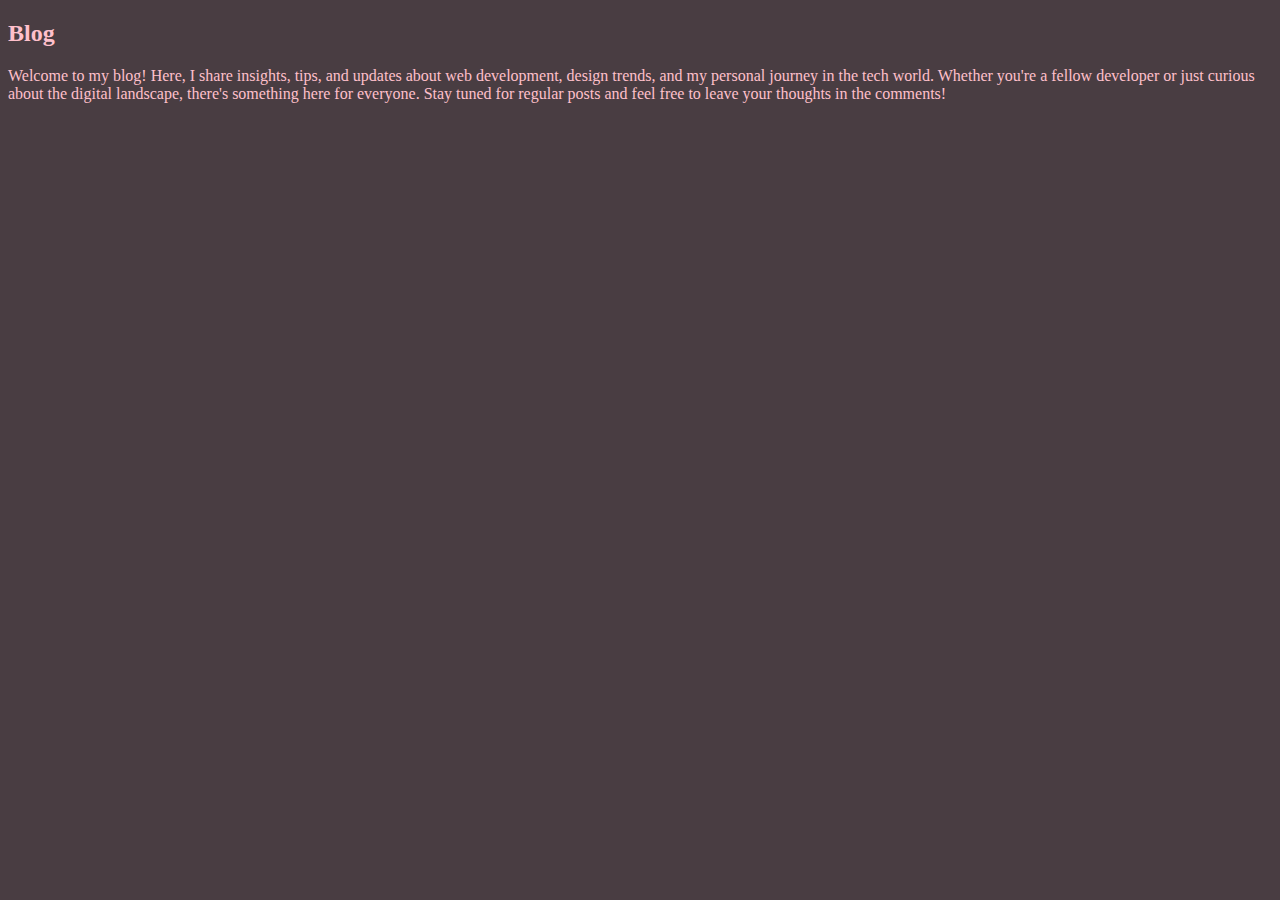
<file: bolg.html>
<!DOCTYPE html>
<html lang="en">

<head>
    <meta charset="UTF-8">
    <meta name="viewport" content="width=device-width, initial-scale=1.0">
    <title>Document</title>
    <link rel="stylesheet" href="style.css">

</head>

<body>

    <section id="Blog">

        <h2>Blog</h2>
        <div class="pic">
           

        </div>
        <div class="blogs">
            <p>Welcome to my blog! Here, I share insights, tips, and updates
                about web development, design trends, and my personal journey in the tech world.
                Whether you're a fellow developer or just curious about the digital landscape,
                there's something here for everyone. Stay tuned for regular posts and feel free to
                leave your thoughts in the comments!</p>
        </div>
    



      <!-- <section class="blog-posts">
        <h2>Blog Posts</h2>
        <div class="blogs">
            <h3>Recent Posts</h3>



        </div>
        <div class="blogs">
            <p>Website Redesign ,
                Landing Page Creation
                , Email Marketing Integration
                ,Graphic Design,
                Training and Support </p>

        </div>
        <p></p>

        </div> -->
    </section>

</body>

</html>
</file>
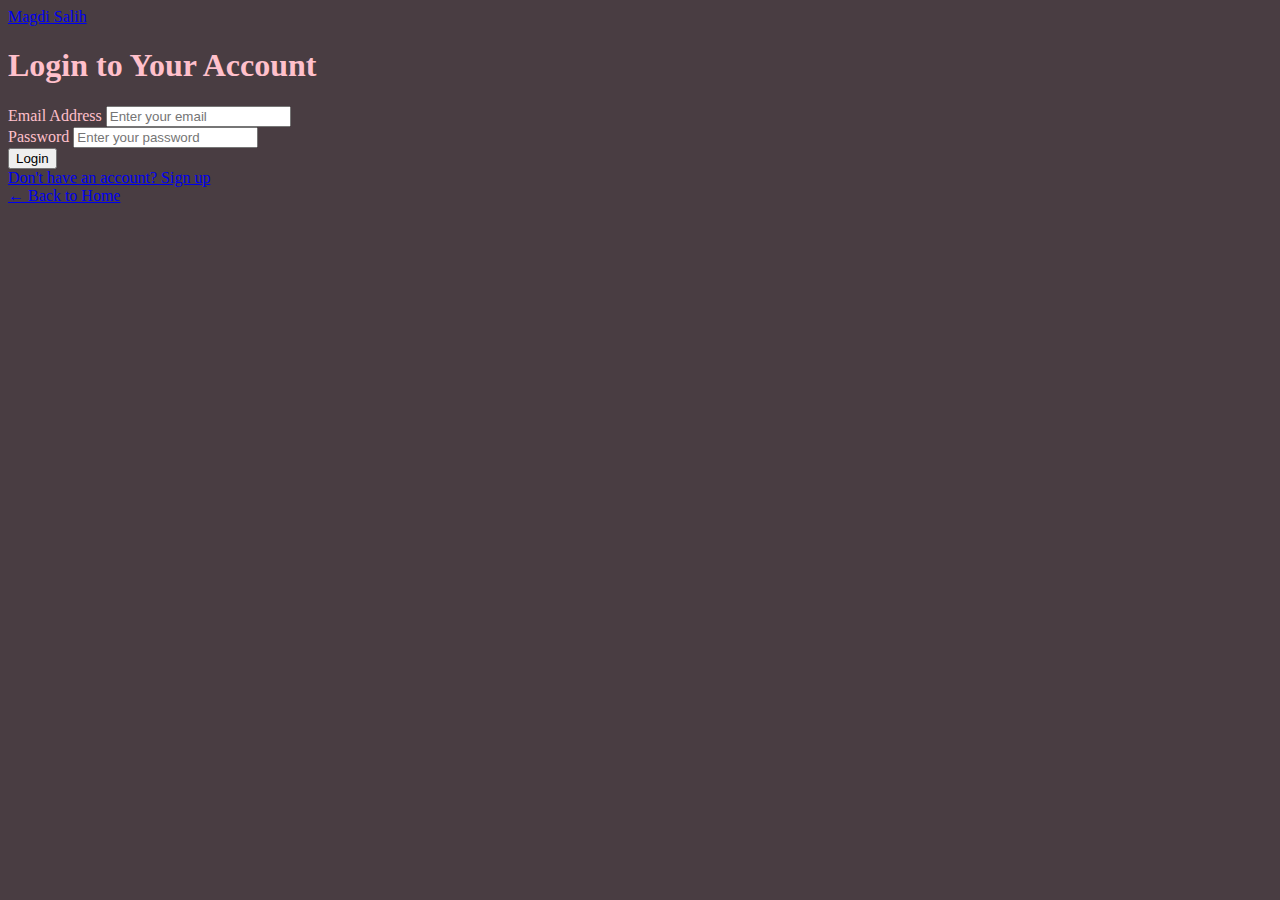
<file: Login.html>
<!DOCTYPE html>
<html lang="en">

<head>
    <meta charset="UTF-8">
    <meta name="viewport" content="width=device-width, initial-scale=1.0">
    <title>Document</title>
    <link rel="stylesheet" href="style.css">
</head>

<body>

<!-- Login Page (Separate) -->
        <section id="login-page">
            <div class="login-page-container">
                <a href="#home" class="logo">
                    <i class="fas fa-code"></i>
                    <span>Magdi Salih</span>
                </a>
                <h1>Login to Your Account</h1>
                <form id="loginForm">
                    <div class="form-group">
                        <label for="loginEmail">Email Address</label>
                        <input type="email" id="loginEmail" placeholder="Enter your email" required>
                    </div>
                    <div class="form-group">
                        <label for="loginPassword">Password</label>
                        <input type="password" id="loginPassword" placeholder="Enter your password" required>
                    </div>
                    <button type="submit" class="form-btn">Login</button>
                    <div class="form-links">
                        <a href="#signup-page">Don't have an account? Sign up</a>
                    </div>
                </form>
                <a href="#home" class="back-to-home">
                    ← Back to Home
                </a>
            </div>
        </section>

</body>
</file>
<file: style.css>
body{
    background-color: rgb(73, 61, 66);
    color: pink;
}


.header{
    background-color: rgb(238, 164, 6);
    color: rgb(197, 10, 10);
    text-align: center;
    padding: 20px;
    border-radius: 20px;

}
</file>
